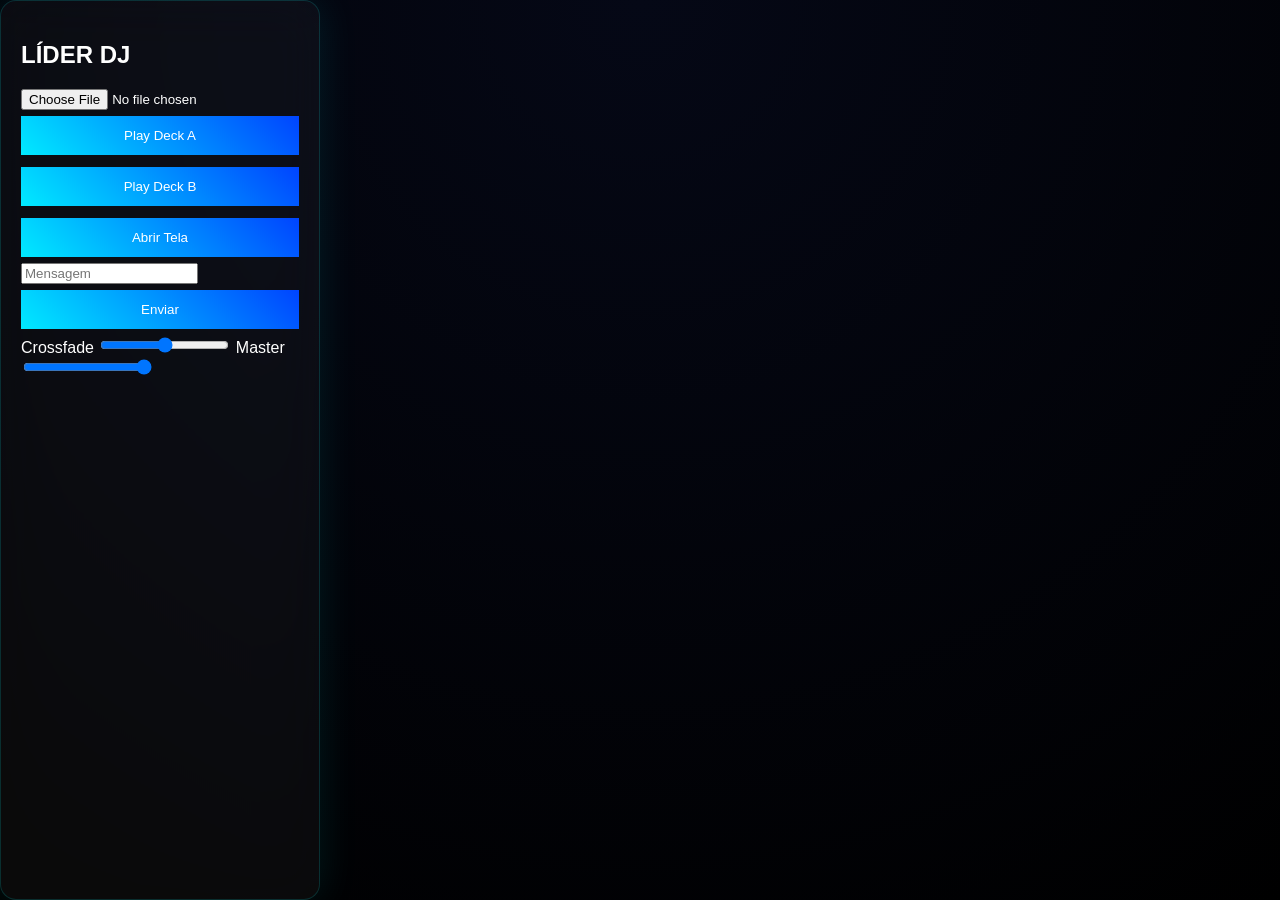
<file: index.html>
<!DOCTYPE html>
<html lang="pt-br">
<head>
<meta charset="UTF-8">
<link rel="stylesheet" href="css/style.css">
<title>LÍDER DJ CINEMATIC</title>
</head>

<body>

<div class="app">

  <aside class="sidebar glass">
    <h2>LÍDER DJ</h2>

    <input type="file" id="fileInput">

    <button onclick="
      let f=fileInput.files[0];
      deckA.src=URL.createObjectURL(f);
      deckA.play();
      send('music', f.name);
    ">Play Deck A</button>

    <button onclick="
      let f=fileInput.files[0];
      deckB.src=URL.createObjectURL(f);
      deckB.play();
      send('music', f.name);
    ">Play Deck B</button>

    <button id="openScreen">Abrir Tela</button>

    <input id="msg" placeholder="Mensagem">
    <button id="sendMsg">Enviar</button>

    <label>Crossfade</label>
    <input type="range" id="cross" min="0" max="1" step="0.01">

    <label>Master</label>
    <input type="range" id="master" min="0" max="1" step="0.01" value="1">
  </aside>

  <main class="main">
    <audio id="deckA"></audio>
    <audio id="deckB"></audio>
    <canvas id="viz"></canvas>
  </main>

</div>

<script src="js/audio.js"></script>
<script src="js/comms.js"></script>
<script src="js/visuals.js"></script>
<script src="js/particles.js"></script>
<script src="js/app.js"></script>

</body>
</html>
</file>
<file: css/style.css>
body {
  margin: 0;
  font-family: 'Segoe UI', sans-serif;
  background: radial-gradient(circle at top, #050816, #000);
  color: #fff;
  overflow: hidden;
}

/* GRID */
.app {
  display: grid;
  grid-template-columns: 320px 1fr;
  height: 100vh;
}

/* GLASS FUTURISTA */
.glass {
  background: rgba(255,255,255,0.04);
  backdrop-filter: blur(25px);
  border: 1px solid rgba(0,255,255,0.15);
  box-shadow: 0 0 40px rgba(0,255,255,0.1);
  border-radius: 16px;
}

/* SIDEBAR */
.sidebar {
  padding: 20px;
}

/* BOTÕES */
button {
  width: 100%;
  padding: 12px;
  margin: 6px 0;
  border: none;
  background: linear-gradient(45deg, #00eaff, #0044ff);
  color: white;
  cursor: pointer;
  transition: 0.3s;
}

button:hover {
  transform: scale(1.05);
  box-shadow: 0 0 20px cyan;
}

/* MAIN */
.main {
  position: relative;
  padding: 20px;
}

/* DECKS */
.deck {
  margin-bottom: 20px;
}

/* MIXER */
.mixer {
  margin-top: 20px;
  padding: 15px;
}

/* CANVAS */
canvas {
  position: absolute;
  top: 0;
  left: 0;
}
</file>
